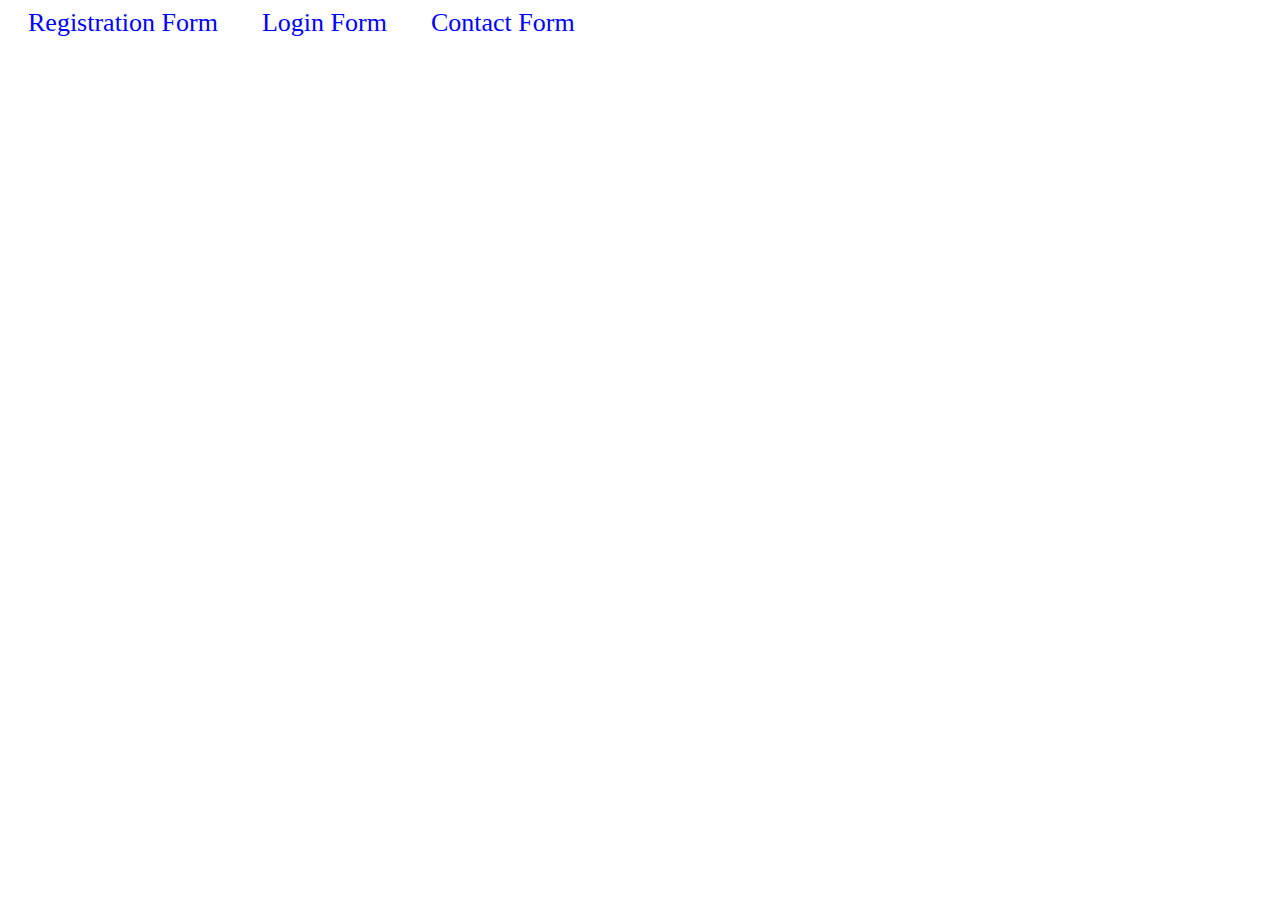
<file: index.html>
<!DOCTYPE html>
<html lang="en">
<head>
    <meta charset="UTF-8">
    <meta name="viewport" content="width=device-width, initial-scale=1.0">
    <title>CSS Forms</title>
    <style>
        a{
            text-decoration: none;
            color: blue;
            font-size: 26px;
            text-align: center;
            margin:20px 20px;
        }
        a:hover{
            color: #a80a0a;
        }
    </style>
</head>
<body>
    <a href="./registration.html">Registration Form</a>
    <a href="./login.html">Login Form</a>
    <a href="./contact.html">Contact Form</a>
</body>
</html>
</file>
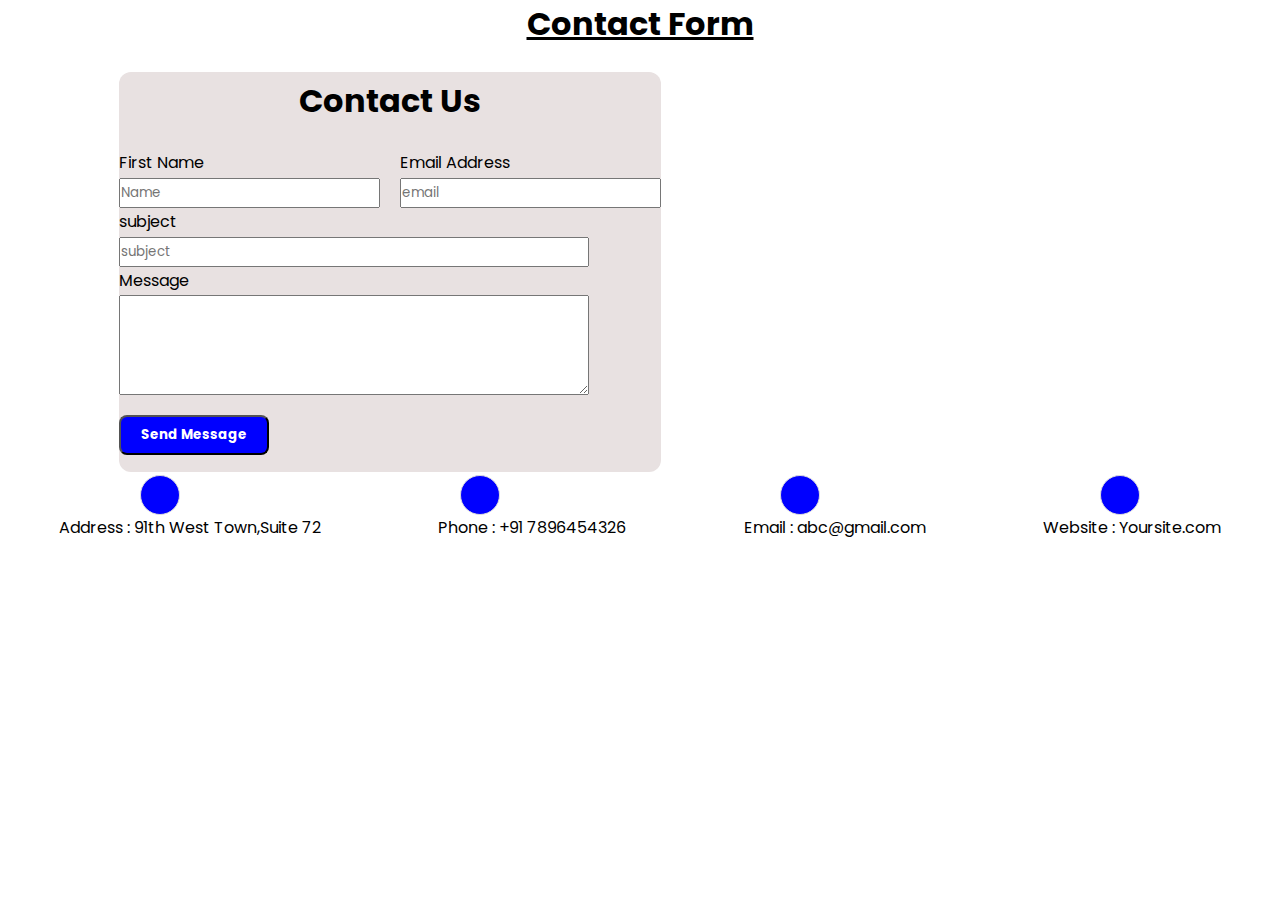
<file: contact.html>
<!DOCTYPE html>
<html lang="en">
<head>
    <meta charset="UTF-8">
    <meta http-equiv="X-UA-Compatible" content="IE=edge">
    <meta name="viewport" content="width=device-width, initial-scale=1.0">
    <title>Contact</title>
    <!-- Externall CSS Link -->
    <link rel="stylesheet" href="./contact.css">
    <link rel="stylesheet" href="https://cdnjs.cloudflare.com/ajax/libs/font-awesome/6.4.0/css/all.min.css" integrity="sha512-iecdLmaskl7CVkqkXNQ/ZH/XLlvWZOJyj7Yy7tcenmpD1ypASozpmT/E0iPtmFIB46ZmdtAc9eNBvH0H/ZpiBw==" crossorigin="anonymous" referrerpolicy="no-referrer" />
</head>
<body>
    <!-- parent class -->
    <h1><u>Contact Form</u></h1>
    <div class="contactus">

        <!-- Child class -->
        <div class="contact">

            <!-- Form and Field set -->
        <form action="" method="">
            <fieldset>
                <h1>Contact Us</h1>
            <div class="name">
                
           <div><label for="first name">First Name</label>
            <input type="text" id="first name" placeholder="Name" ></div>

            <div><label for="Email">Email Address</label>
            <input type="text" id="Email" placeholder="email"></div>
        </div>

            <label for="sub">subject</label>
            <input type="text" id="sub" placeholder="subject">

            <label for="message">Message</label>
            <textarea id="message"></textarea>
            
            
            <input type="submit" value="Send Message"  id="send">
            
        </fieldset>
        </form>
    </div>
    <!-- embeddded map -->
    <div class="inframe"><iframe src="https://www.google.com/maps/embed?pb=!1m14!1m12!1m3!1d15220.27334382236!2d78.39558745000001!3d17.50425105!2m3!1f0!2f0!3f0!3m2!1i1024!2i768!4f13.1!5e0!3m2!1sen!2sin!4v1686309315537!5m2!1sen!2sin" width="500" height="400" style="border:0;" allowfullscreen="" loading="lazy" referrerpolicy="no-referrer-when-downgrade"></iframe></div>
    
    </div>

            <!-- Social Container -->
            
        <div class="social-container">

            <a href="#" class="social"><i class="fa-solid fa-location-dot"></i></a>
            <a href="#" class="social"><i class="fa-solid fa-phone"></i></a>
			<a href="#" class="social"><i class="fa-solid fa-paper-plane"></i></a>
			<a href="#" class="social"><i class="fa-solid fa-globe"></i></a>
        </div>
        <div class="details">
            <p>Address : 91th West Town,Suite 72</p>
            <p>Phone : +91 7896454326</p>
            <p> Email : abc@gmail.com</p>
            <p> Website : Yoursite.com</p>
        </div>

    
</body>
</html>
</file>
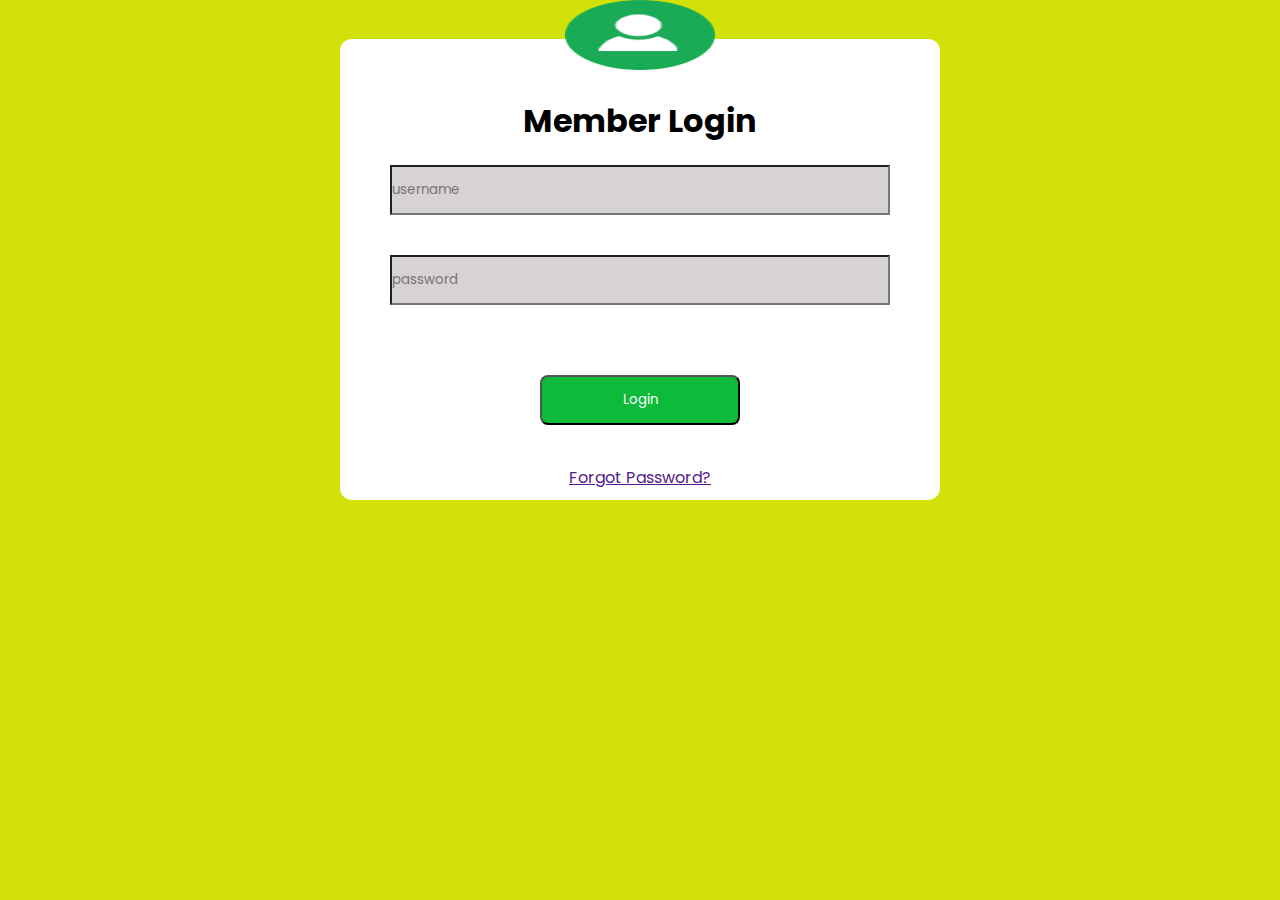
<file: login.html>
<!DOCTYPE html>
<html lang="en">
<head>
    <meta charset="UTF-8">
    <meta http-equiv="X-UA-Compatible" content="IE=edge">
    <meta name="viewport" content="width=device-width, initial-scale=1.0">
    <title>login</title>
    <!-- External CSS link -->
    <link rel="stylesheet" href="./login.css">
</head>
<body>
    <!-- parent class -->
    <div class="container">
        <!-- Chikd class -->
        <div class="details">
            <!-- Form and fieldset -->
    <form action="" method="">
        <fieldset>
            <legend><img src="./images/user1.png" width="150px" height="70px"></legend>
            <h1> Member Login</h1>
        <input type="text" placeholder="username">
        <input type="pwd"  placeholder="password">
        <input type="submit" value="Login" id="login">
        <a href>Forgot Password?</a>
        
    </fieldset>
    </form>

</div>
    
</body>
</html>
</file>
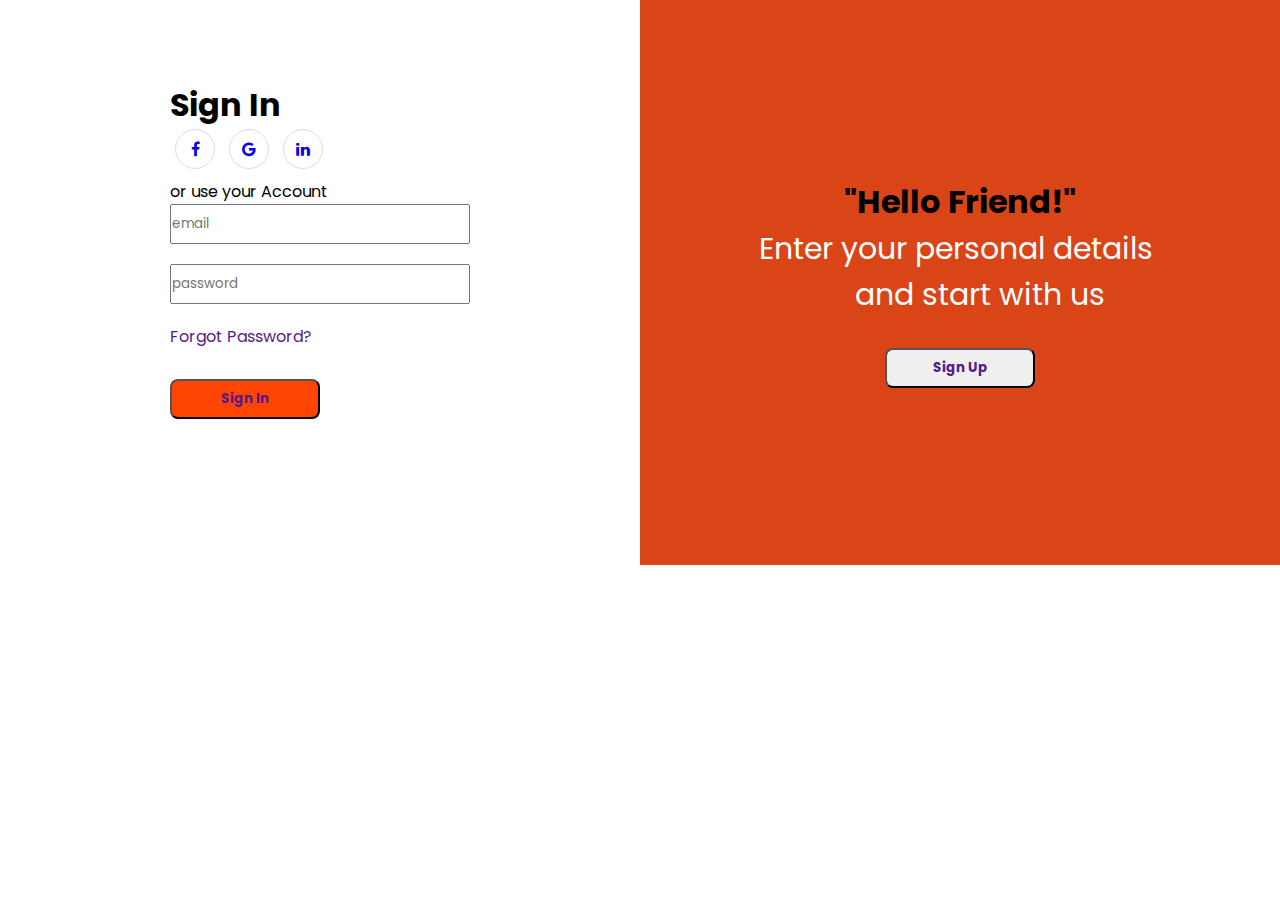
<file: registration.html>
<!DOCTYPE html>
<html lang="en">
<head>
    <meta charset="UTF-8">
    <meta http-equiv="X-UA-Compatible" content="IE=edge">
    <meta name="viewport" content="width=device-width, initial-scale=1.0">
    <title>registration</title>
    <!-- External CSS Link and Font Awesome Icons -->
    <link rel="stylesheet" href="./registration.css">
    <link rel="stylesheet" href="https://cdnjs.cloudflare.com/ajax/libs/font-awesome/4.7.0/css/font-awesome.min.css">
    
</head>
<body>
    <!-- parent class -->
    <div class="container">

        <!-- child class1 -->
        <div class="details">
            
            <!-- form and fieldset -->

    <form action="" method="">
        <fieldset>
            <h1>Sign In</h1>
            <div class="social-container">

            <a href="#" class="social"><i class="fa fa-facebook-f"></i></a>
			<a href="#" class="social"><i class="fa fa-google"></i></a>
			<a href="#" class="social"><i class="fa fa-linkedin"></i></a>
        </div>
            <p>or use your Account</p>

        <input type="text" id="email" placeholder="email">
        <input type="pwd" id="password" placeholder="password">
        <a href="">Forgot Password?</a>
        <button id="b1"><a href="">Sign In</a></button>
    </fieldset>
    </form>

</div>
            <!--Child class2  -->
<div class="content">
    <h1>"Hello Friend!"</h1>
    <pre>Enter your personal details 
     and start with us</pre>
    <button> <a href="">Sign Up</a></button>

</div>
</div>
</body>
</html>
</file>
<file: contact.css>
@import url("https://fonts.googleapis.com/css2?family=Poppins:wght@200;300;400;500;600;700&display=swap");
/* Universal Selector */
* {
  margin: 0;
  padding: 0;
  box-sizing: border-box;
  font-family: "Poppins", sans-serif;

}
/* h1 tag */
h1{
    text-align: center;
    margin-bottom: 20px;
}
/* Parent Container */
.contactus{
    display:flex;
    justify-content: center;
    align-items: center;
   
}
/* Field set styling */
fieldset{
    width:500px;
    height:400px;
    border: none;
    line-height: 1.8;
    border-radius: 12px;
    background-color: rgb(232, 225, 225);
    
}
/* iframe class */
iframe{
    border-radius: 12px;
    
}
/* input styling */
input{
    height: 30px;
}
/* text area styling */

textarea{
    width:470px;
    height:100px;
    
}
#sub{
    width: 470px;
}
#firstname #email{
    width:250px;
}

label{
    display: block;
}

.name{
    display: flex;
   gap: 20px;
}
#send{
    width:150px;
    height: 40px;
    border-radius: 8px;
    margin-top: 10px;
    background-color: blue;
    color: #fff;
    font-weight: bold;
}

/* footer styling */
.footer{
    display:flex;
    justify-content: space-around;
    font-size: 16px;
}
/* social container styling */
.social-container{
    display: flex;
    justify-content: space-around;
}
.social-container a{
    border: 1px solid #DDDDDD;
        border-radius: 50%;
        color: #fff;
        background-color: blue;
        display: inline-flex;
        justify-content: center;
        align-items: center;
        margin: 0 5px;
        height: 40px;
        width: 40px;
    }
p{
    color: black;
}
a{
    text-decoration: none;
    color: black;
}
.details{
    display: flex;
    justify-content: space-around;
}
</file>
<file: login.css>
@import url("https://fonts.googleapis.com/css2?family=Poppins:wght@200;300;400;500;600;700&display=swap");
* {
  margin: 0;
  padding: 0;
  box-sizing: border-box;
  font-family: "Poppins", sans-serif;
}
body{
    background-color: rgb(210, 225, 8);
}
.container{
    width:100%;
    height:500px;
}
.details{
    
    display: flex;
    justify-content: center;
    align-items: center;
}

fieldset{
    display: flex;
    flex-direction: column;
    width:600px;
    height:500px;
    border: none;
    border-radius: 12px;
    outline: none;
    background-color: #fff;

}
input{
    width:500px;
    height:50px;
    margin-bottom: 40px;
    align-self: center;
    background-color: rgb(216, 211, 211); 
}
a{
    align-self:center;
}

legend{
    margin-left: 225px;
}
#login{
    width:200px;
    height:50px;
    border-radius: 8px;
    margin-top: 30px;
    background-color: rgb(14, 186, 57);
    color: #fff;
}
h1{
    text-align: center;
    margin-top: 20px;
    margin-bottom: 20px;
}
</file>
<file: registration.css>
/* External CSS */
@import url("https://fonts.googleapis.com/css2?family=Poppins:wght@200;300;400;500;600;700&display=swap");
        /* Universal Selector */
* {
  margin: 0;
  padding: 0;
  box-sizing: border-box;
  font-family: "Poppins", sans-serif;
}

/* Parent Container */

.container{
    display: flex;
    width: 100%;
    height: auto;
}

/* Child Container */

.details{
    width: 50%;
    height: 500px;
    display: flex;
    justify-content: center;
    align-items: center;
}
    /* Fieldset Container */

fieldset{
    display: flex;
    flex-direction: column;
    width:25%;
    height:auto;
    border: none;
    outline: none;
}
            /* Input Styling */
input{
    width:300px;
    height:40px;
    margin-bottom: 20px;
   
}
input:focus{
    background-color: rgb(186, 182, 182);
}
/*  Child class styling */
.content{
    display: flex;
    width: 50%;
    height: 565px;
    flex-direction: column;
    justify-content: center;
    align-items: center;
background-color: rgb(218, 69, 24);
}
        /* button styling */
button{
    width:150px;
    height: 40px;
    border-radius: 8px;
    margin-top: 30px;
    font-weight: bold;
}

/* pre tag styling */

.content>pre{
    font-size: 30px;
    text-align: center;
    color: #fff;
}
#b1{
    background-color: orangered;
    color: #fff;
    font-weight: bold;
}
/* Social Container styling */
.social-container a {
    border: 1px solid #DDDDDD;
        border-radius: 50%;
        display: inline-flex;
        justify-content: center;
        align-items: center;
        margin: 0 5px;
        height: 40px;
        width: 40px;
    }

    .details p{
        margin-top: 10px;
    }
    a{
        text-decoration: none;
    }
    a:hover{
        letter-spacing: 1px;
    }
</file>
